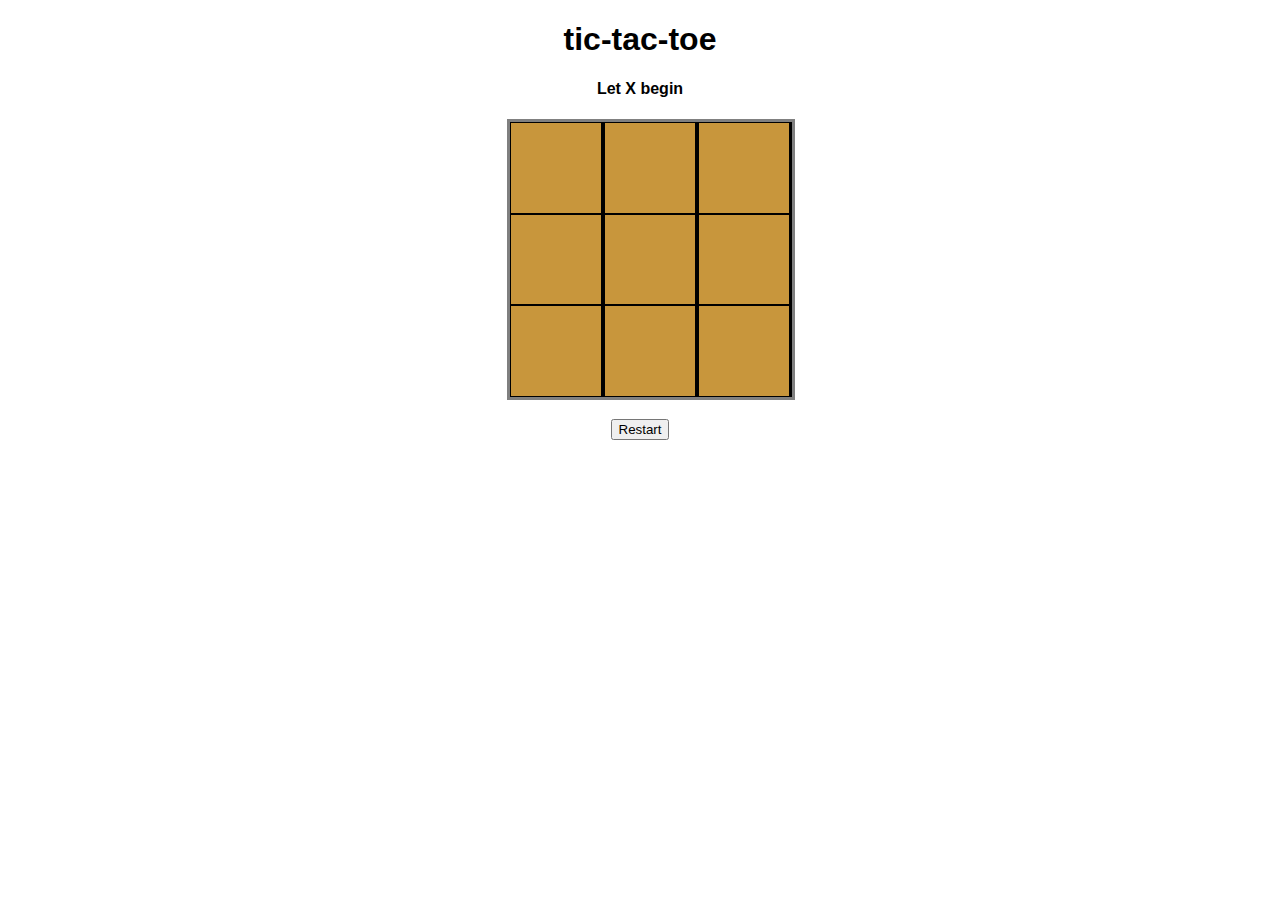
<file: play.html>
<!DOCTYPE html>
<html lang="en">
    <head>
        <title>play tic-tac-toe</title>
        <meta charset="utf-8">
        <link rel="stylesheet" href="./styles/play.css">
    </head>
    <body>
        <h1>tic-tac-toe</h1>
        <h4 id="status">Let X begin</h4>
        <div>
            <div class="grid">
                <div class="cell" data-cell-number="0" data-isClicked="no" onclick="clicked(this)"></div>
                <div class="cell" data-cell-number="1" data-isClicked="no" onclick="clicked(this)"></div>
                <div class="cell" data-cell-number="2" data-isClicked="no" onclick="clicked(this)"></div>
                <div class="cell" data-cell-number="3" data-isClicked="no" onclick="clicked(this)"></div>
                <div class="cell" data-cell-number="4" data-isClicked="no" onclick="clicked(this)"></div>
                <div class="cell" data-cell-number="5" data-isClicked="no" onclick="clicked(this)"></div>
                <div class="cell" data-cell-number="6" data-isClicked="no" onclick="clicked(this)"></div>
                <div class="cell" data-cell-number="7" data-isClicked="no" onclick="clicked(this)"></div>
                <div class="cell" data-cell-number="8" data-isClicked="no" onclick="clicked(this)"></div>
            </div>
        </div>
        <h3 class="result"></h3>
        <input id="reset" type="button" value="Restart" onclick="reset()">
        <script src="./js/play.js"></script>
    </body>
</html>
</file>
<file: styles/play.css>
* {

    font-family: 'Lucida Sans', 'Lucida Sans Regular', 'Lucida Grande', 'Lucida Sans Unicode', Geneva, Verdana, sans-serif;
    text-align: center;
}

.grid {
    display: grid;
    grid-template-columns: auto auto auto;
    border: 3px solid gray;
    width: 22vw;
    margin: auto 39vw;
    background-color: rgb(0, 0, 0);
}

.cell {
    background-color: rgb(200, 150, 60);
    color: rgb(60, 50, 120);
    border: 1px solid black;
    width: 7vw;
    height: 7vw;
    line-height: 7vw;
    font-size: 40px;
    text-align: center;
}

.cell:hover {
    background-color: rgb(60, 50, 120);
    color: rgb(200, 150, 60);
}
</file>
